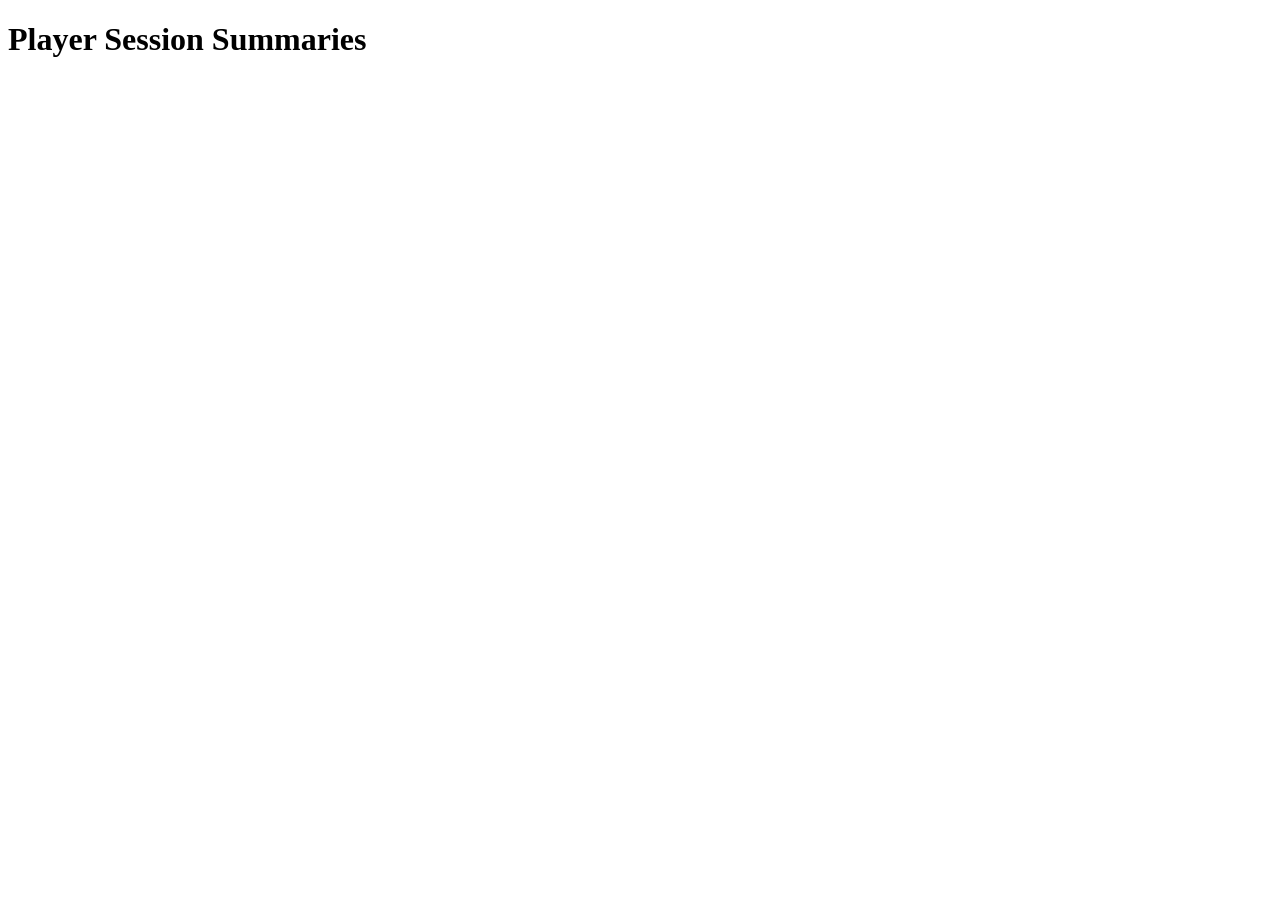
<file: gaming-analytics/viz2/static/table.html>
<!DOCTYPE html>
<html>
<head>
    <title>Table: Player Session Summaries</title>
</head>
<body>
    <h1>Player Session Summaries</h1>
    <div id="livedata" style="width: 600px; height: 400px;"></div>

    <script>
        // Connect to WebSocket
        const ws = new WebSocket("ws://127.0.0.1:3001/ws/player-session-summaries");

        // table format function
        function formatTable(data) {
            if (data.length === 0) return '<table border="1"></table>';
            let headers = Object.keys(data[0]);
            let table = '<table border="1"><tr>';
            headers.forEach(header => {
          table += `<th>${header}</th>`;
            });
            table += '</tr>';
            data.forEach(item => {
          table += '<tr>';
          headers.forEach(header => {
              table += `<td>${item[header]}</td>`;
          });
          table += '</tr>';
            });
            table += '</table>';
            return table;
        }

        // Function to sort and filter top N entries
        function sortAndFilterTopN(data, property_name, n) {
            return data.sort((a, b) => b[property_name] - a[property_name]).slice(0, n);
        }

        // Handle WebSocket message
        ws.onmessage = (event) => {
            const data = JSON.parse(event.data);
            const top20Data = sortAndFilterTopN(data, 'event_count', 10);
            document.querySelector("#livedata").innerHTML = formatTable(top20Data);
        };
    </script>
</body>
</html>
</file>
